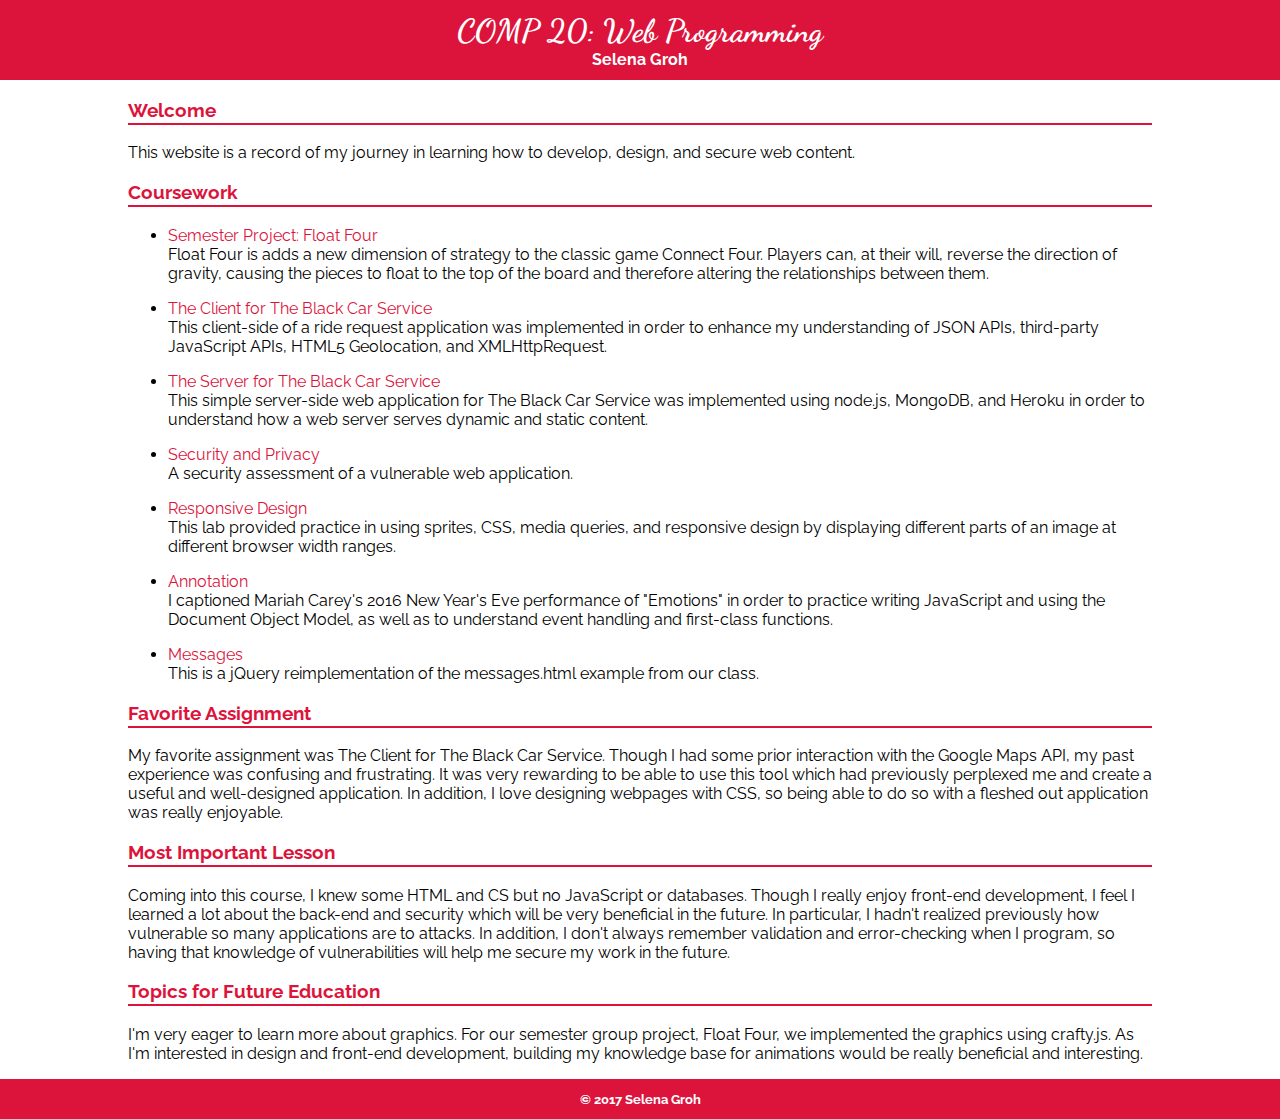
<file: index.html>
<!DOCTYPE html>
<html>
<head>
  <meta charset="utf-8" />
  <meta name="viewport" content="width=device-width, initial-scale=1, maximum-scale=1, user-scalable=0"/>
  <title>COMP 20: Web Programming</title>
  <link rel="stylesheet" href="style.css" type="text/css" />
  <link href="https://fonts.googleapis.com/css?family=Dancing+Script|Raleway|Inconsolata" rel="stylesheet" />
</head>

<body>
  <div id="header">
    <div id="header-text">
      <h1>COMP 20: Web Programming</h1>
      <h4>Selena Groh</h4>
    </div>
  </div>
  <div id="main">
    <div>
      <h3>Welcome</h3>
      <p>This website is a record of my journey in learning how to develop, design, and secure web content.</p>
    </div>
    <div>
      <h3>Coursework</h3>
      <ul>
        <li><a href="https://float-four.herokuapp.com">Semester Project: Float Four</a><p>Float Four is adds a new dimension of strategy to the classic game Connect Four. Players can, at their will, reverse the direction of gravity, causing the pieces to float to the top of the board and therefore altering the relationships between them.</p></li>
        <li><a href="https://selena-groh.github.io/comp20-sgroh/notuber-client">The Client for The Black Car Service</a><p>This client-side of a ride request application was implemented in order to enhance my understanding of JSON APIs, third-party JavaScript APIs, HTML5 Geolocation, and XMLHttpRequest.</p></li>
        <li><a href="https://salty-harbor-98104.herokuapp.com">The Server for The Black Car Service</a><p>This simple server-side web application for The Black Car Service was implemented using node.js, MongoDB, and Heroku in order to understand how a web server serves dynamic and static content.</p></li>
        <li><a href="https://selena-groh.github.io/comp20-sgroh/security">Security and Privacy</a><p>A security assessment of a vulnerable web application.</p></li>
        <li><a href="https://selena-groh.github.io/comp20-sgroh/responsive">Responsive Design</a><p>This lab provided practice in using sprites, CSS, media queries, and responsive design by displaying different parts of an image at different browser width ranges.</p></li>
        <li><a href="https://selena-groh.github.io/comp20-sgroh/annotation">Annotation</a><p>I captioned Mariah Carey's 2016 New Year's Eve performance of "Emotions" in order to practice writing JavaScript and using the Document Object Model, as well as to understand event handling and first-class functions.</p></li>
        <li><a href="https://selena-groh.github.io/comp20-sgroh/messages">Messages</a><p>This is a jQuery reimplementation of the messages.html example from our class.</p></li>
      </ul>
    </div>
    <div>
      <h3>Favorite Assignment</h3>
      <p>My favorite assignment was The Client for The Black Car Service. Though I had some prior interaction with the Google Maps API, my past experience was confusing and frustrating. It was very rewarding to be able to use this tool which had previously perplexed me and create a useful and well-designed application. In addition, I love designing webpages with CSS, so being able to do so with a fleshed out application was really enjoyable.</p>
    </div>
    <div>
      <h3>Most Important Lesson</h3>
      <p>Coming into this course, I knew some HTML and CS but no JavaScript or databases. Though I really enjoy front-end development, I feel I learned a lot about the back-end and security which will be very beneficial in the future. In particular, I hadn't realized previously how vulnerable so many applications are to attacks. In addition, I don't always remember validation and error-checking when I program, so having that knowledge of vulnerabilities will help me secure my work in the future.</p>
    </div>
    <div>
      <h3>Topics for Future Education</h3>
      <p>I'm very eager to learn more about graphics. For our semester group project, Float Four, we implemented the graphics using crafty.js. As I'm interested in design and front-end development, building my knowledge base for animations would be really beneficial and interesting.</p>
    </div>
  </div>
  <div id="footer">
    <div id="footer-text">
      <h5>&copy; 2017 Selena Groh</h5>
    </div>
  </div>
</body>
</html>
</file>
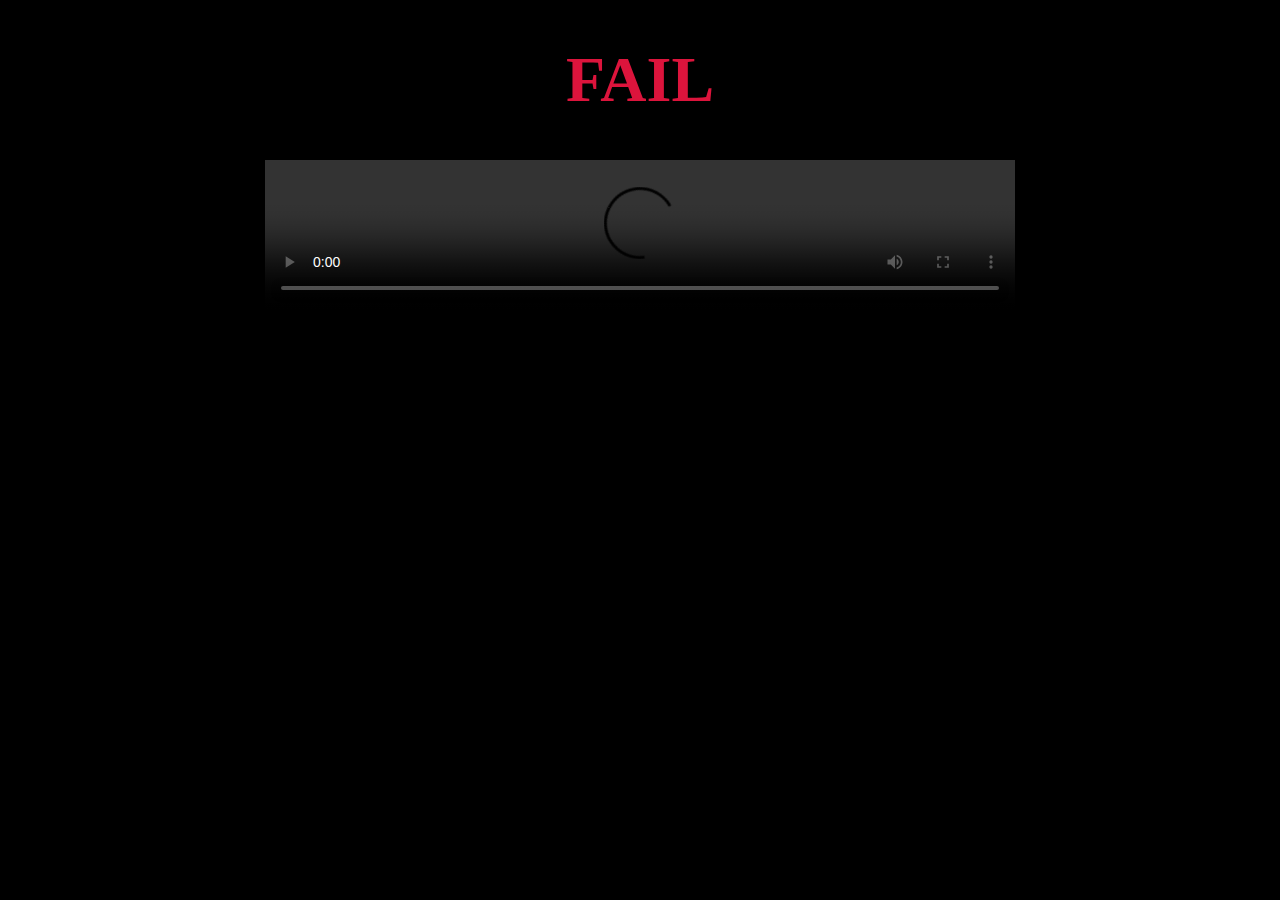
<file: annotation/index.html>
<!DOCTYPE html>
<html>
<head>
<meta charset="utf-8" />
<title>Fail</title>
<link rel="stylesheet" href="style.css" type="text/css" />
</head>

<body>

<h1 id="title">Fail</h1>

<video src="https://www.cs.tufts.edu/comp/20/fail.mp4" id="failvideo" controls></video>
<div id="lyrics"></div>

<script>
  var vid    = document.getElementById("failvideo");
  var lyrics = document.getElementById("lyrics");
  
  vid.addEventListener("timeupdate", function() {
    if (vid.currentTime < 9) {
      lyrics.innerHTML = '<h3>Mariah Carey | "Emotions" | ' + "New Year's Eve 2016</h3>";
    }
    else if (vid.currentTime > 9 && vid.currentTime < 13) {
      lyrics.innerHTML = "<h3>You've got me feelin' emotions</h3>";
    }
    else if (vid.currentTime > 13 && vid.currentTime < 17) {
      lyrics.innerHTML = "<h3>Deeper than I've ever dreamed of</h3>";
    }
    else if (vid.currentTime > 17 && vid.currentTime < 21) {
      lyrics.innerHTML = "<h3>You've got me feelin' emotions</h3>";
    }
    else if (vid.currentTime > 21 && vid.currentTime < 26) {
      lyrics.innerHTML = "<h3>Higher than the heavens above</h3>";
    }
    else if (vid.currentTime > 26 && vid.currentTime < 30) {
      lyrics.innerHTML = "<h3>I feel good, I feel nice</h3>";
    }
    else if (vid.currentTime > 30 && vid.currentTime < 34) {
      lyrics.innerHTML = "<h3>I've never felt so satisfied</h3>";
    }
    else if (vid.currentTime > 34 && vid.currentTime < 38) {
      lyrics.innerHTML = "<h3>I'm in love, I'm alive</h3>";
    }
    else if (vid.currentTime > 38 && vid.currentTime < 43) {
      lyrics.innerHTML = "<h3>Intoxicated, flyin' high</h3>";
    }
    else if (vid.currentTime > 43 && vid.currentTime < 46) {
      lyrics.innerHTML = "<h3>Feels like a dream</h3>";
    }
    else if (vid.currentTime > 46 && vid.currentTime < 51) {
      lyrics.innerHTML = "<h3>When you touch me tenderly</h3>";
    }
    else if (vid.currentTime > 51 && vid.currentTime < 54.5) {
      lyrics.innerHTML = "<h3>I don't know if it's real</h3>";
    }
    else if (vid.currentTime > 54.5 && vid.currentTime < 59) {
      lyrics.innerHTML = "<h3>But I like the way I feel inside</h3>";
    }
    else if (vid.currentTime > 59 && vid.currentTime < 63) {
      lyrics.innerHTML = "<h3>You've got me feelin' emotions</h3>";
    }
    else if (vid.currentTime > 63 && vid.currentTime < 67) {
      lyrics.innerHTML = "<h3>Deeper than I've ever dreamed of</h3>";
    }
    else if (vid.currentTime > 67 && vid.currentTime < 71) {
      lyrics.innerHTML = "<h3>You've got me feelin' emotions</h3>";
    }
    else if (vid.currentTime > 71 && vid.currentTime < 76) {
      lyrics.innerHTML = "<h3>Higher than the heavens above</h3>";
    }
    else if (vid.currentTime > 76) {
      lyrics.innerHTML = "<h3>#RIP2016</h3>";
    }
    else {
      lyrics.innerHTML = "";
    }
  }, false);
</script>
</body>
</html>
</file>
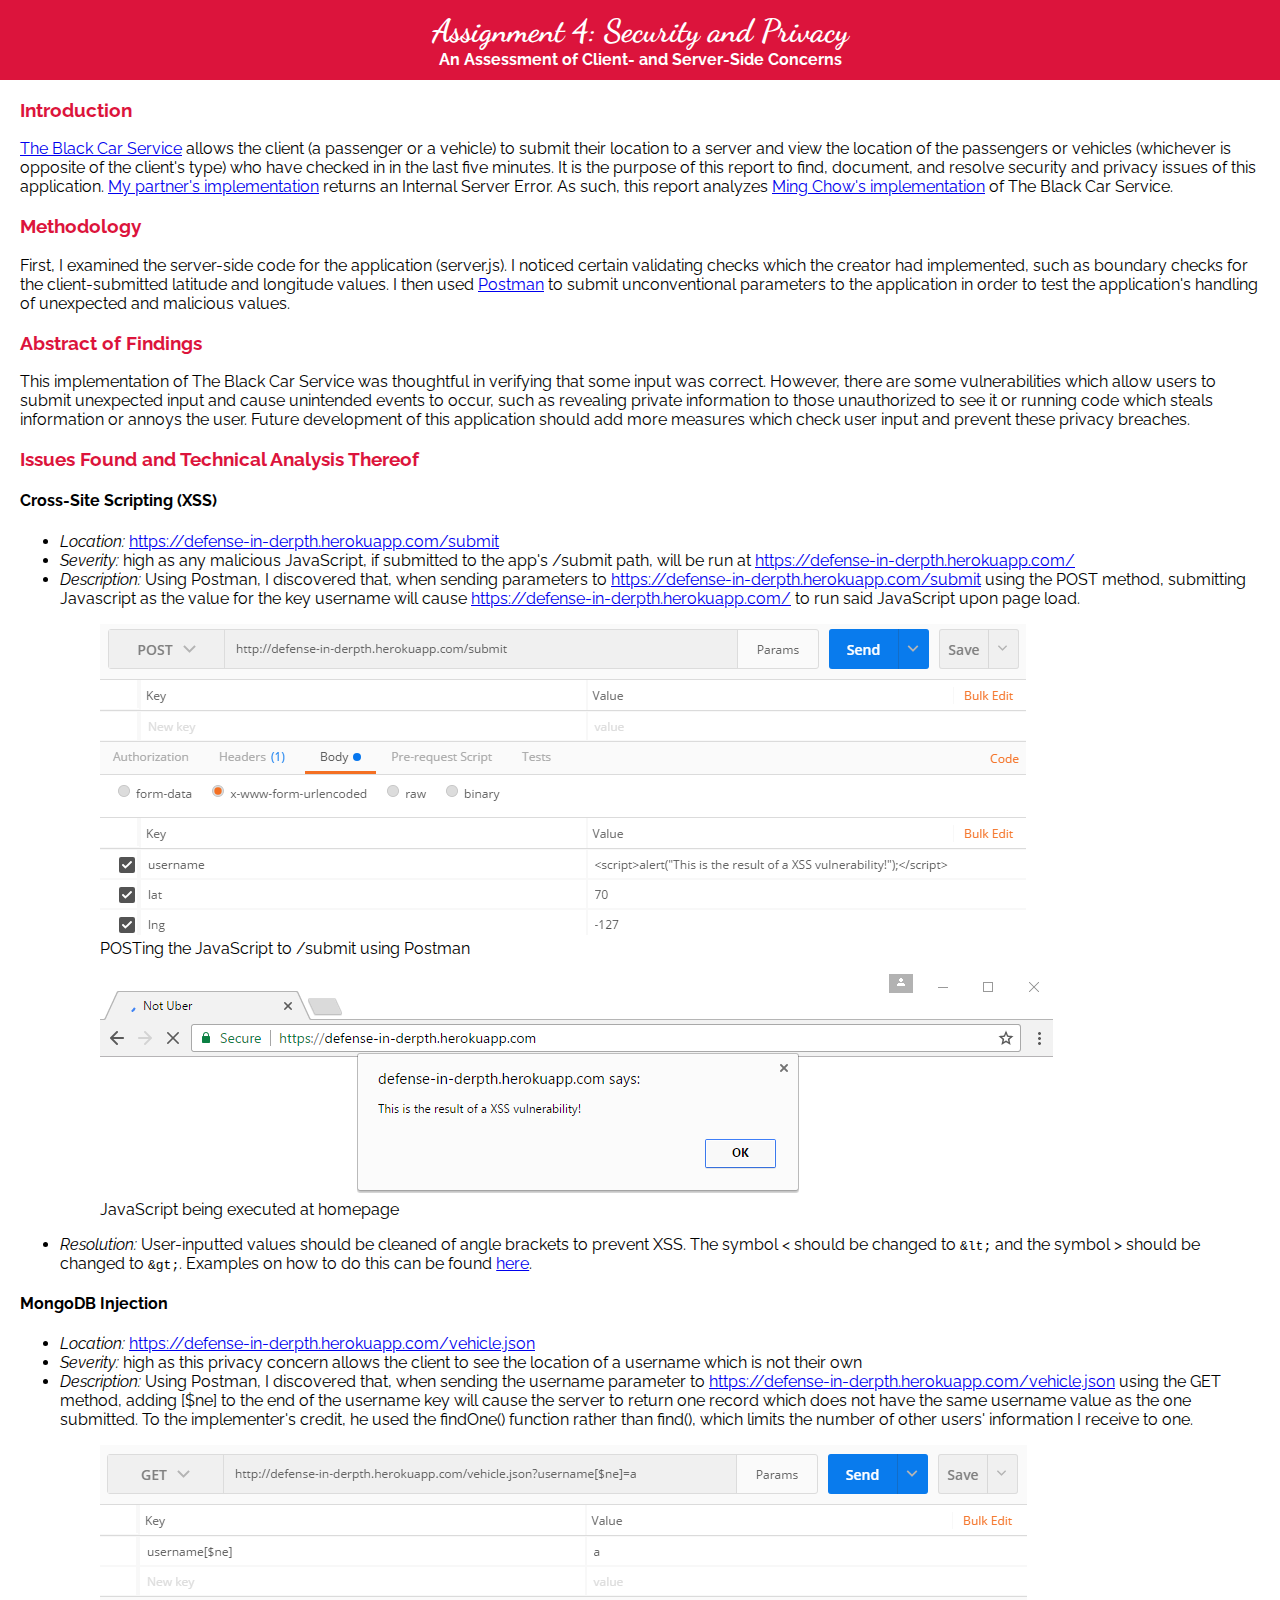
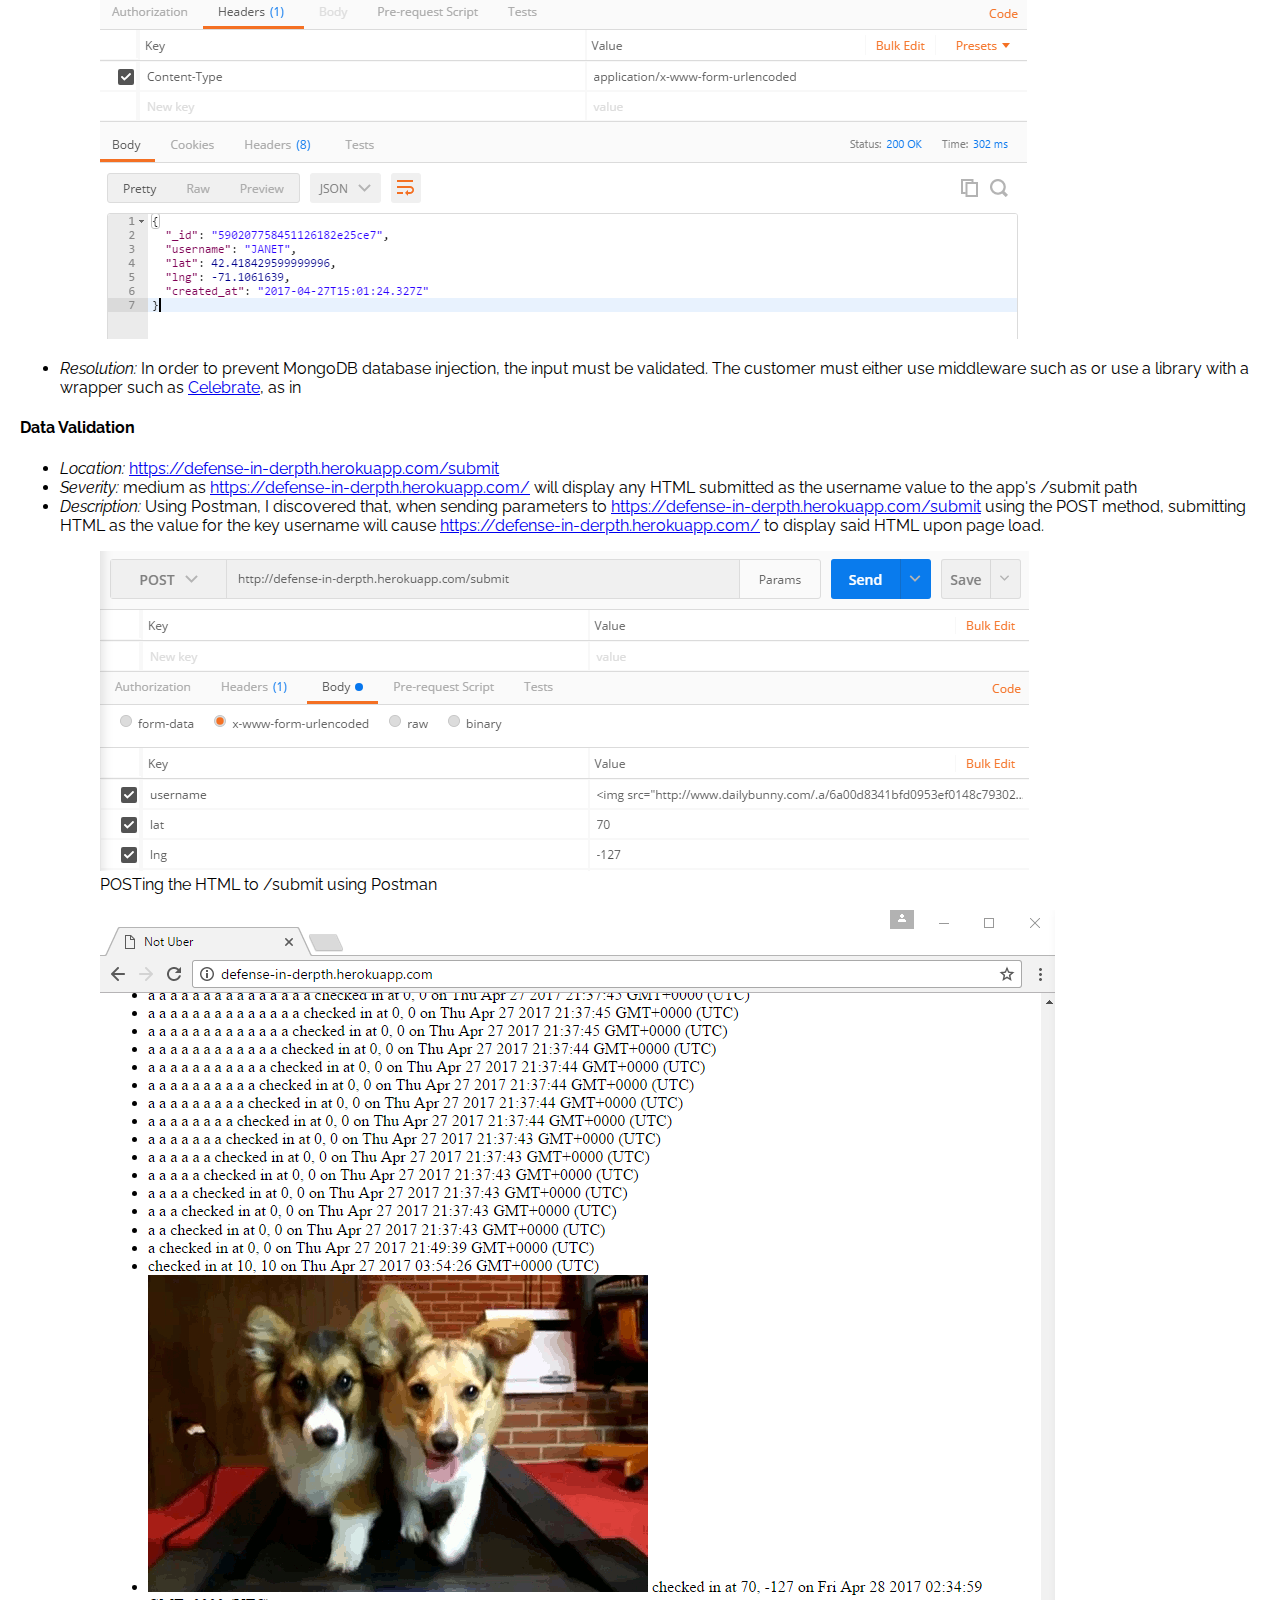
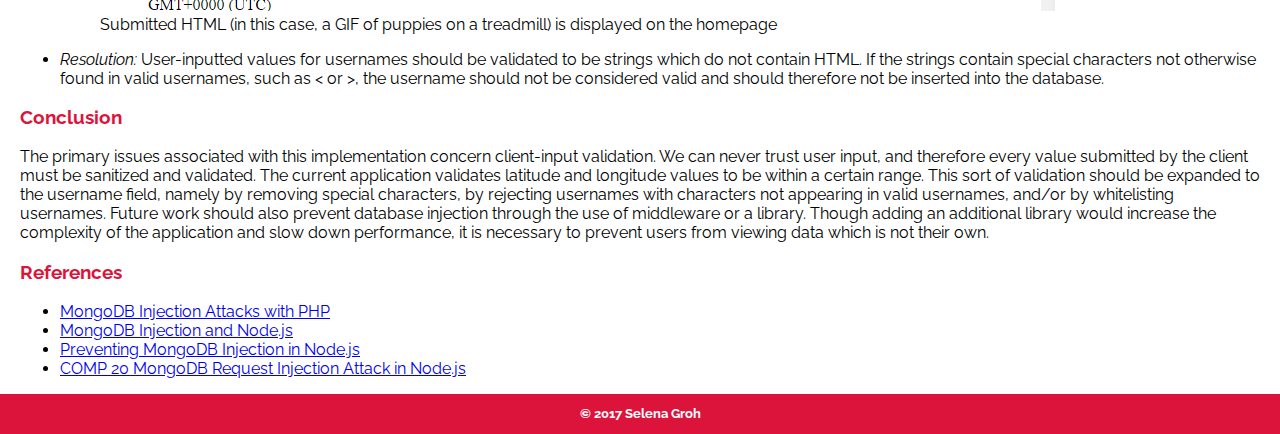
<file: security/index.html>
<!DOCTYPE html>
<html>
<head>
  <meta charset="utf-8" />
  <meta name="viewport" content="width=device-width, initial-scale=1, maximum-scale=1, user-scalable=0"/>
  <title>Security and Privacy Assessment</title>
  <link rel="stylesheet" href="style.css" type="text/css" />
  <link href="https://fonts.googleapis.com/css?family=Dancing+Script|Raleway|Inconsolata" rel="stylesheet" />
</head>

<body>
  <div id="header">
    <div id="header-text">
      <h1>Assignment 4: Security and Privacy</h1>
      <h4>An Assessment of Client- and Server-Side Concerns</h4>
    </div>
  </div>
  <div id="main">
    <div>
      <h3>Introduction</h3>
      <p><a href="https://defense-in-derpth.herokuapp.com/">The Black Car Service</a> allows the client (a passenger or a vehicle) to submit their location to a server and view the location of the passengers or vehicles (whichever is opposite of the client's type) who have checked in in the last five minutes. It is the purpose of this report to find, document, and resolve security and privacy issues of this application. <a href="https://defense-in-derpth.herokuapp.com/">My partner's implementation</a> returns an Internal Server Error. As such, this report analyzes <a href="https://d1b10bmlvqabco.cloudfront.net/attach/ixf77pqbt8z7pj/hbzpuemmwrz3b0/j1v54uzc17ga/server.js">Ming Chow's implementation</a> of The Black Car Service.</p>
    </div>
    <div>
      <h3>Methodology</h3>
      <p>First, I examined the server-side code for the application (server.js). I noticed certain validating checks which the creator had implemented, such as boundary checks for the client-submitted latitude and longitude values. I then used <a href="https://www.getpostman.com/">Postman</a> to submit unconventional parameters to the application in order to test the application's handling of unexpected and malicious values.</p>
    </div>
    <div>
      <h3>Abstract of Findings</h3>
      <p>This implementation of The Black Car Service was thoughtful in verifying that some input was correct. However, there are some vulnerabilities which allow users to submit unexpected input and cause unintended events to occur, such as revealing private information to those unauthorized to see it or running code which steals information or annoys the user. Future development of this application should add more measures which check user input and prevent these privacy breaches.</p>
    </div>
    <div>
      <h3>Issues Found and Technical Analysis Thereof</h3>
      <h4>Cross-Site Scripting (XSS)</h4>
      <ul>
        <li><em>Location:</em> <a href="https://defense-in-derpth.herokuapp.com/submit">https://defense-in-derpth.herokuapp.com/submit</a></li>
        <li><em>Severity:</em> high as any malicious JavaScript, if submitted to the app's /submit path, will be run at <a href="https://defense-in-derpth.herokuapp.com/">https://defense-in-derpth.herokuapp.com/</a></li>
        <li><em>Description:</em> Using Postman, I discovered that, when sending parameters to <a href="https://defense-in-derpth.herokuapp.com/submit">https://defense-in-derpth.herokuapp.com/submit</a> using the POST method, submitting Javascript as the value for the key username will cause <a href="https://defense-in-derpth.herokuapp.com/">https://defense-in-derpth.herokuapp.com/</a> to run said JavaScript upon page load.</li>
        <li style="list-style: none">
          <figure>
            <img src="images/xss_submit.png" alt="XSS submission has JavaScript as username value"/>
            <figcaption>POSTing the JavaScript to /submit using Postman</figcaption>
          </figure>
        </li>
        <li style="list-style: none">
          <figure>
            <img src="images/xss_home.png" alt="XSS proof is an alert box on The Black Car Service homepage"/>
            <figcaption>JavaScript being executed at homepage</figcaption>
          </figure>
        </li>
        <li><em>Resolution:</em> User-inputted values should be cleaned of angle brackets to prevent XSS. The symbol &lt; should be changed to <CODE>&amp;lt;</CODE> and the symbol &gt; should be changed to <CODE>&amp;gt;</CODE>. Examples on how to do this can be found <a href="http://stackoverflow.com/questions/5251520/how-do-i-escape-some-html-in-javascript">here</a>.</li>
      </ul>
      
      <h4>MongoDB Injection</h4>
      <ul>
        <li><em>Location:</em> <a href="https://defense-in-derpth.herokuapp.com/vehicle.json">https://defense-in-derpth.herokuapp.com/vehicle.json</a></li>
        <li><em>Severity:</em> high as this privacy concern allows the client to see the location of a username which is not their own</li>
        <li><em>Description:</em> Using Postman, I discovered that, when sending the username parameter to <a href="https://defense-in-derpth.herokuapp.com/vehicle.json">https://defense-in-derpth.herokuapp.com/vehicle.json</a> using the GET method, adding [$ne] to the end of the username key will cause the server to return one record which does not have the same username value as the one submitted. To the implementer's credit, he used the findOne() function rather than find(), which limits the number of other users' information I receive to one.</li>
        <li style="list-style: none">
          <figure>
            <img src="images/injection.png" alt="using username[$ne] as the key rather than username"/>
          </figure>
        </li>
        <li><em>Resolution:</em> In order to prevent MongoDB database injection, the input must be validated. The customer must either use middleware such as <script src="https://gist.github.com/vdeturckheim/7c46c243f337c11eeea4d73782f33a13.js"></script> or use a library with a wrapper such as <a href="https://github.com/continuationlabs/celebrate">Celebrate</a>, as in <script src="https://gist.github.com/vdeturckheim/cb55c6b06f85f483b5eccc6b2df479de.js"></script></li>
      </ul>
      <h4>Data Validation</h4>
      <ul>
        <li><em>Location:</em> <a href="https://defense-in-derpth.herokuapp.com/submit">https://defense-in-derpth.herokuapp.com/submit</a></li>
        <li><em>Severity:</em> medium as <a href="https://defense-in-derpth.herokuapp.com/">https://defense-in-derpth.herokuapp.com/</a> will display any HTML submitted as the username value to the app's /submit path</li>
        <li><em>Description:</em> Using Postman, I discovered that, when sending parameters to <a href="https://defense-in-derpth.herokuapp.com/submit">https://defense-in-derpth.herokuapp.com/submit</a> using the POST method, submitting HTML as the value for the key username will cause <a href="https://defense-in-derpth.herokuapp.com/">https://defense-in-derpth.herokuapp.com/</a> to display said HTML upon page load.</li>
        <li style="list-style: none">
          <figure>
            <img src="images/validation_submit.png" alt="Submission has HTML as username value"/>
            <figcaption>POSTing the HTML to /submit using Postman</figcaption>
          </figure>
        </li>
        <li style="list-style: none">
          <figure>
            <img src="images/validation_home.png" alt="Validation failure proof is a GIF of puppies on The Black Car Service homepage"/>
            <figcaption>Submitted HTML (in this case, a GIF of puppies on a treadmill) is displayed on the homepage</figcaption>
          </figure>
        </li>
        <li><em>Resolution:</em> User-inputted values for usernames should be validated to be strings which do not contain HTML. If the strings contain special characters not otherwise found in valid usernames, such as &lt; or &gt;, the username should not be considered valid and should therefore not be inserted into the database.</li>
      </ul>
    </div>
    <div>
      <h3>Conclusion</h3>
      <p>The primary issues associated with this implementation concern client-input validation. We can never trust user input, and therefore every value submitted by the client must be sanitized and validated. The current application validates latitude and longitude values to be within a certain range. This sort of validation should be expanded to the username field, namely by removing special characters, by rejecting usernames with characters not appearing in valid usernames, and/or by whitelisting usernames. Future work should also prevent database injection through the use of middleware or a library. Though adding an additional library would increase the complexity of the application and slow down performance, it is necessary to prevent users from viewing data which is not their own.</p>
    </div>
    <div>
      <h3>References</h3>
      <ul>
        <li><a href="http://blog.securelayer7.net/mongodb-security-injection-attacks-with-php/">MongoDB Injection Attacks with PHP</a></li>
        <li><a href="https://blog.sqreen.io/mongodb-will-not-prevent-nosql-injections-in-your-node-js-app/">MongoDB Injection and Node.js</a></li>
        <li><a href="https://blog.sqreen.io/prevent-nosql-injections-mongodb-node-js/">Preventing MongoDB Injection in Node.js</a></li>
        <li><a href="https://gist.github.com/mchow01/49f8979829f1c488d922">COMP 20 MongoDB Request Injection Attack in Node.js</a></li>
      </ul>
    </div>
  </div>
  <div id="footer">
    <div id="footer-text">
      <h5>&copy; 2017 Selena Groh</h5>
    </div>
  </div>
</body>
</html>
</file>
<file: style.css>
/* STYLE.CSS */

html, body {
  height: 100%;
  margin: 0;
  padding: 0;
  font-family: "Raleway";
}

h1 {
  font-family: "Dancing Script";
}

h3 {
  color: #DC143C;
  padding-bottom: 2px;
  border-bottom: 2px solid #DC143C;
}

a {
  color: crimson;
  text-decoration: none;
}

em {
  font-style: normal;
  font-weight: bold;
}

li {
  margin-bottom: 16px;
}

li p {
  margin-top: 0px;
  margin-bottom: 0px;
}

CODE {
  font-family: Inconsolata, monospace;
}

figure {
  text-align: center;
}

figure img {
  width: 100%;
  max-width: 1000px;
}

figcaption {
  text-align: center;
  font-size: 0.8em;
}

#header {
  height: 80px;
  display: flex;
  justify-content: center;
  align-items: center;
}

#header, h1 {
  text-align: center;
  background-color: crimson;
  margin: 0 auto;
  color: white;
}

#header h4 {
  text-align: center;
  background-color: crimson;
  margin: 0 auto;
  color: white;
}

#main {
  padding-left: 20px;
  padding-right: 20px;
  width: 80%;
  margin: auto;
}

#footer {
  height: 40px;
  display: flex;
  justify-content: center;
  align-items: center;
  text-align: center;
  background-color: crimson;
  margin: 0 auto;
  color: white;
}

#footer h5 {
  text-align: center;
  background-color: crimson;
  margin: 0 auto;
  color: white;
}
</file>
<file: annotation/style.css>
/* STYLE.CSS */

body {
  background-color: black;
}

#title {
  color: crimson;
  text-align: center;
  text-transform: uppercase;
  font-family: fantasy;
  font-size: 4em;
}

video {
  width: 80%;
  display: block;
  margin: auto;
  max-width: 750px;
}

#lyrics {
  color: crimson;
  text-align: center;
  font-family: sans-serif;
  font-size: 1.3em;
  text-transform: uppercase;
}
</file>
<file: security/style.css>
/* STYLE.CSS */

html, body {
  height: 100%;
  margin: 0;
  padding: 0;
  font-family: "Raleway";
}

#header {
  height: 80px;
  display: flex;
  justify-content: center;
  align-items: center;
}

#header, h1 {
  text-align: center;
  background-color: crimson;
  margin: 0 auto;
  color: white;
}

#header h4 {
  text-align: center;
  background-color: crimson;
  margin: 0 auto;
  color: white;
}

#main {
  padding-left: 20px;
  padding-right: 20px;
}

#footer {
  height: 40px;
  display: flex;
  justify-content: center;
  align-items: center;
  text-align: center;
  background-color: crimson;
  margin: 0 auto;
  color: white;
}

#footer h5 {
  text-align: center;
  background-color: crimson;
  margin: 0 auto;
  color: white;
}

h1 {
  font-family: "Dancing Script";
}

h3 {
  color: #DC143C;
}
</file>
